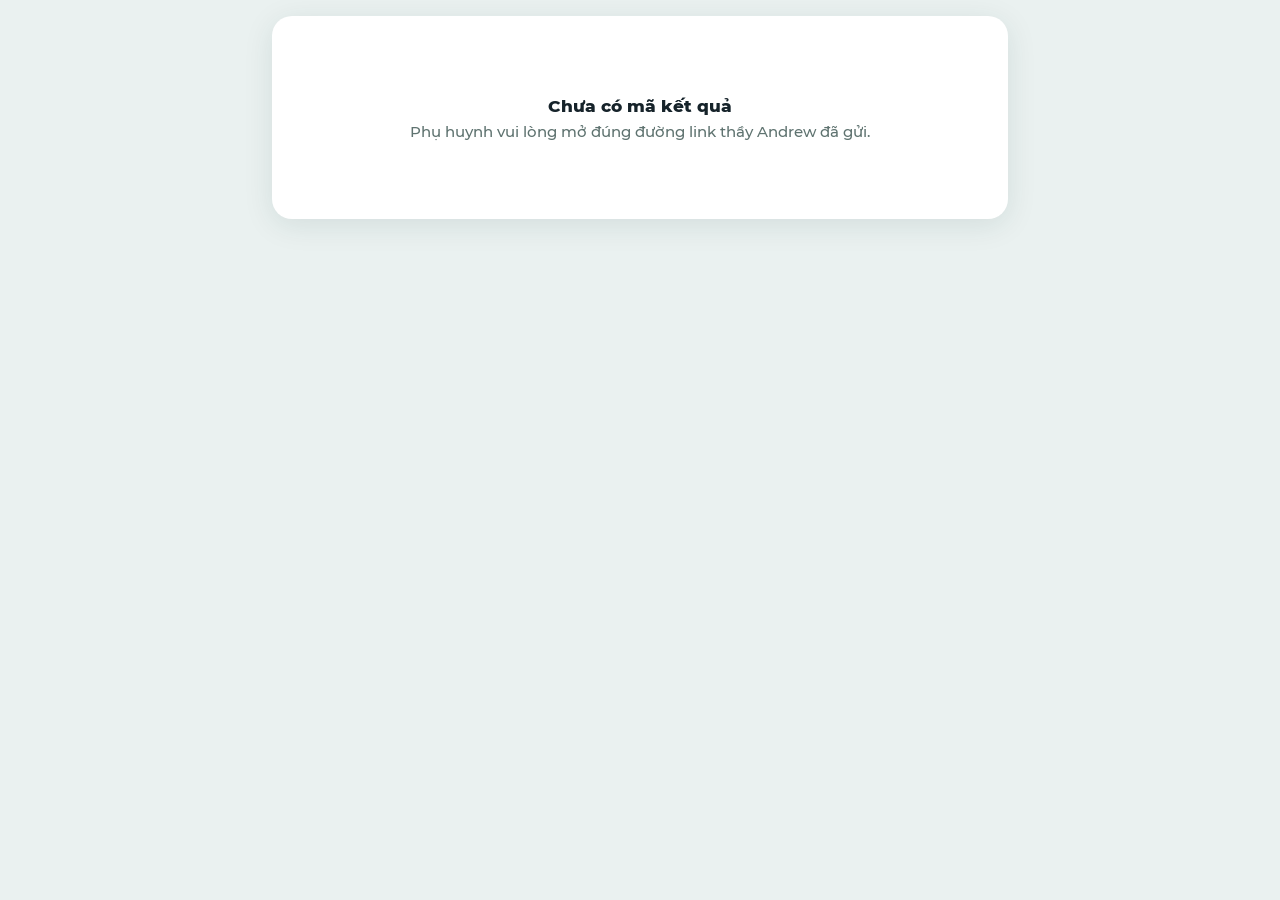
<file: kq.html>
<!DOCTYPE html>
<html lang="vi">
<head>
<meta charset="utf-8">
<meta name="viewport" content="width=device-width, initial-scale=1">
<title>Kết quả kiểm tra đầu vào — Andrew Classes</title>
<meta name="robots" content="noindex,nofollow">
<meta name="description" content="Kết quả kiểm tra đầu vào tiếng Anh của con tại Andrew Classes.">
<meta property="og:title" content="Kết quả kiểm tra đầu vào — Andrew Classes">
<meta property="og:description" content="Bấm để xem kết quả kiểm tra đầu vào của con.">
<meta property="og:image" content="https://kiemtra.andrewclasses.com/assets/avatar-tron.jpg">
<meta name="theme-color" content="#0E7C6E">
<link rel="icon" href="assets/avatar-tron.jpg">
<link rel="stylesheet" href="assets/fonts.css">
<link rel="stylesheet" href="css/kq.css?v=1">
<script src="js/chan-phim.js?v=1"></script>   <!-- 24/10/2026 chặn phím tắt xem mã (không phải bảo mật) -->
</head>
<body>
<!-- Trang PHỤ HUYNH xem kết quả kiểm tra đầu vào — KHÔNG đăng nhập. Link ngắn: /kq?c=<mã 10 ký tự> (ảnh chụp nằm ở Firestore ktdvChiaSe/<mã>). -->
<main class="kq-trang">
  <div id="kq" class="kq-hop"><div class="kq-cho"><div class="kq-xoay"></div><p>Đang mở kết quả…</p></div></div>
  <div class="kq-nut-hang"><button type="button" id="in" hidden>In / Lưu PDF</button></div>
</main>
<script src="js/app-check.js?v=1"></script>
<script src="js/ktdv-bc.js?v=10"></script>
<script src="js/kq.js?v=1"></script>
</body>
</html>
</file>
<file: assets/fonts.css>
/* Montserrat subset Latin + tiếng Việt, nhúng thẳng — trang chạy được cả khi mất mạng.
   Nguồn: D:APP AND DATAWebDesignassets (pyftsubset từ Montserrat-*.ttf). */
@font-face{font-family:'Montserrat';font-weight:500;font-style:normal;font-display:swap;src:url([data-uri]) format('woff2')}
@font-face{font-family:'Montserrat';font-weight:600;font-style:normal;font-display:swap;src:url([data-uri]) format('woff2')}
@font-face{font-family:'Montserrat';font-weight:800;font-style:normal;font-display:swap;src:url([data-uri]) format('woff2')}
</file>
<file: css/kq.css>
/* kq.css — trang PHỤ HUYNH xem kết quả (kq.html). Phần giao diện báo cáo nằm trong js/ktdv-bc.js (.kqp). */
:root { --font: 'Montserrat', system-ui, -apple-system, 'Segoe UI', Roboto, sans-serif; }
* { box-sizing: border-box; }
html { -webkit-text-size-adjust: 100%; }
body { margin: 0; background: #EAF1F0; color: #16232A; font-family: var(--font); min-height: 100vh; }
.kq-trang { max-width: 760px; margin: 0 auto; padding: 16px 12px 40px; }
.kq-hop { background: #fff; border-radius: 20px; padding: 24px 26px 22px; box-shadow: 0 6px 30px rgba(14, 60, 54, .10); }
.kq-cho, .kq-loi { padding: 56px 12px; text-align: center; color: #5F7370; font-size: 15px; }
.kq-loi b { display: block; font-size: 17px; color: #16232A; margin-bottom: 6px; }
.kq-xoay { width: 34px; height: 34px; margin: 0 auto 12px; border-radius: 50%; border: 4px solid #D8E6E3; border-top-color: #0E7C6E; animation: kqx .8s linear infinite; }
@keyframes kqx { to { transform: rotate(360deg); } }
.kq-nut-hang { text-align: center; margin-top: 16px; }
.kq-nut-hang button { border: 0; border-radius: 999px; background: #0E7C6E; color: #fff; font: 700 14px var(--font); padding: 11px 26px; cursor: pointer; }
.kq-nut-hang button:hover { filter: brightness(1.08); }
@media (max-width: 520px) { .kq-trang { padding: 8px 8px 32px; } .kq-hop { padding: 18px 16px; border-radius: 16px; } }
@media print {
  body { background: #fff; }
  .kq-trang { max-width: none; padding: 0; }
  .kq-hop { box-shadow: none; padding: 0; border-radius: 0; }
  .kq-nut-hang { display: none; }
  @page { size: A4; margin: 14mm 12mm; }
}
</file>
